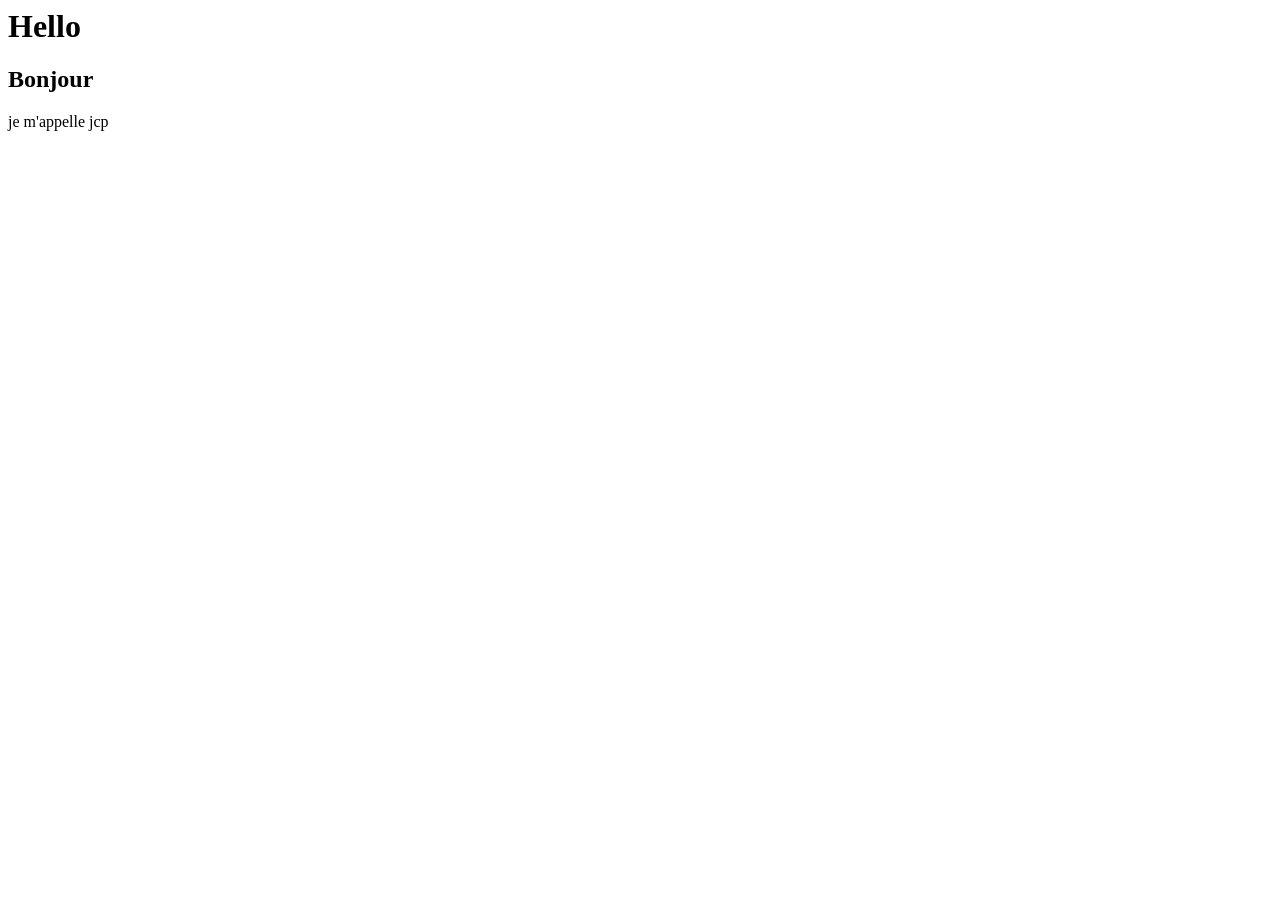
<file: index.html>
<html lang="en">
<head>
    <meta charset="UTF-8">
    <meta name="viewport" content="width=device-width, initial-scale=1.0">
    <title>Document</title>
</head>
<body>
    <h1>Hello</h1>
    <h2>Bonjour</h2>
    <p>je m'appelle jcp</p>
</body>
</html>
</file>
